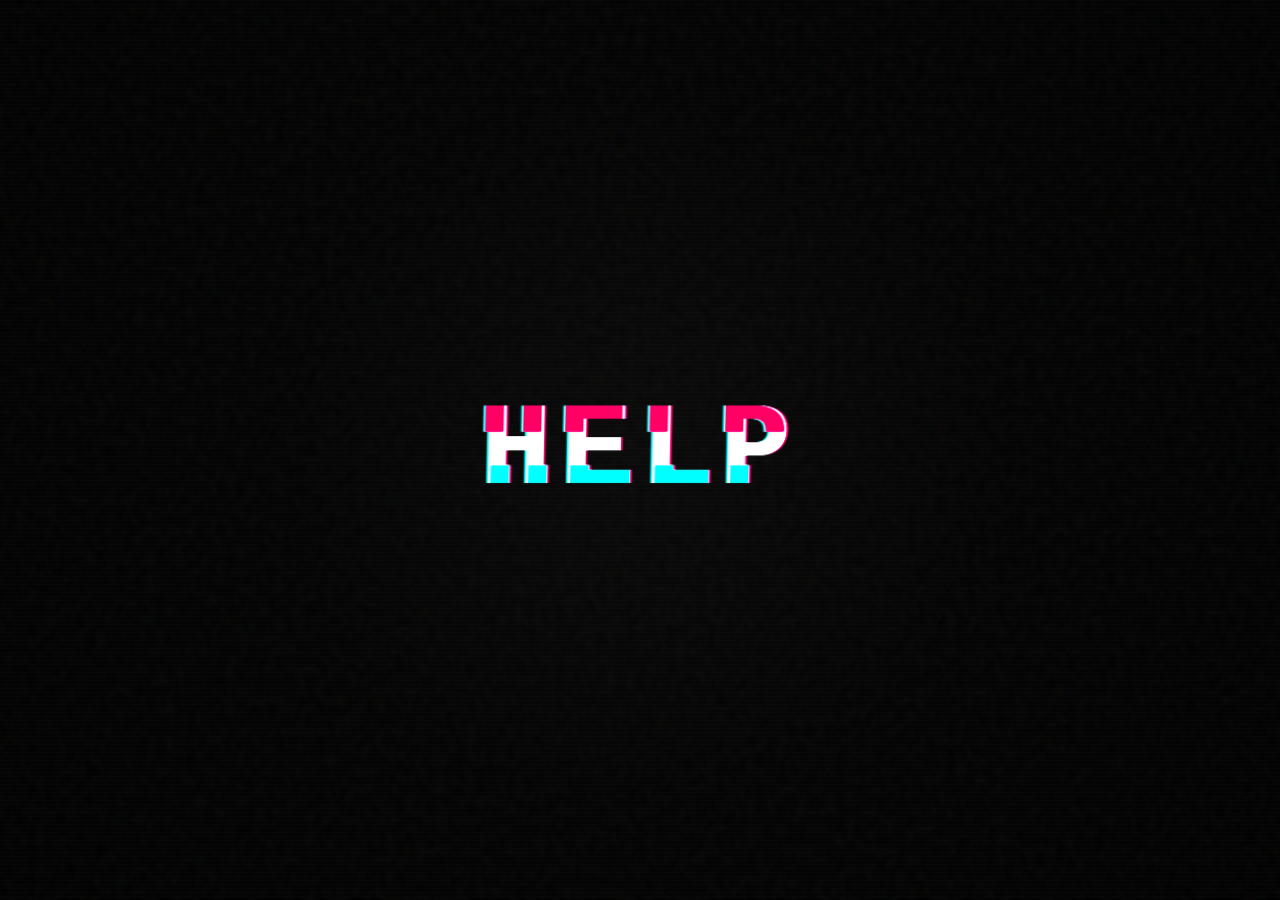
<file: index.html>
<!doctype html>
<html lang="en">
  <head>
    <meta charset="UTF-8" />
    <meta name="viewport" content="width=device-width, initial-scale=1.0" />

    <title>NIF | truth.</title>

    <link rel="stylesheet" href="the-truth.css" />
  </head>

  <body>
    <main class="horror">
      <div class="noise"></div>
      <div class="scanlines"></div>

      <div class="text-container">
        <div class="glitch-text" id="horrorText">...</div>
      </div>
    </main>

    <audio id="horrorMusic" autoplay loop>
      <source src="the-truth.mp3" type="audio/mp3" />
    </audio>

    <script src="the-truth.js"></script>
  </body>
</html>
</file>
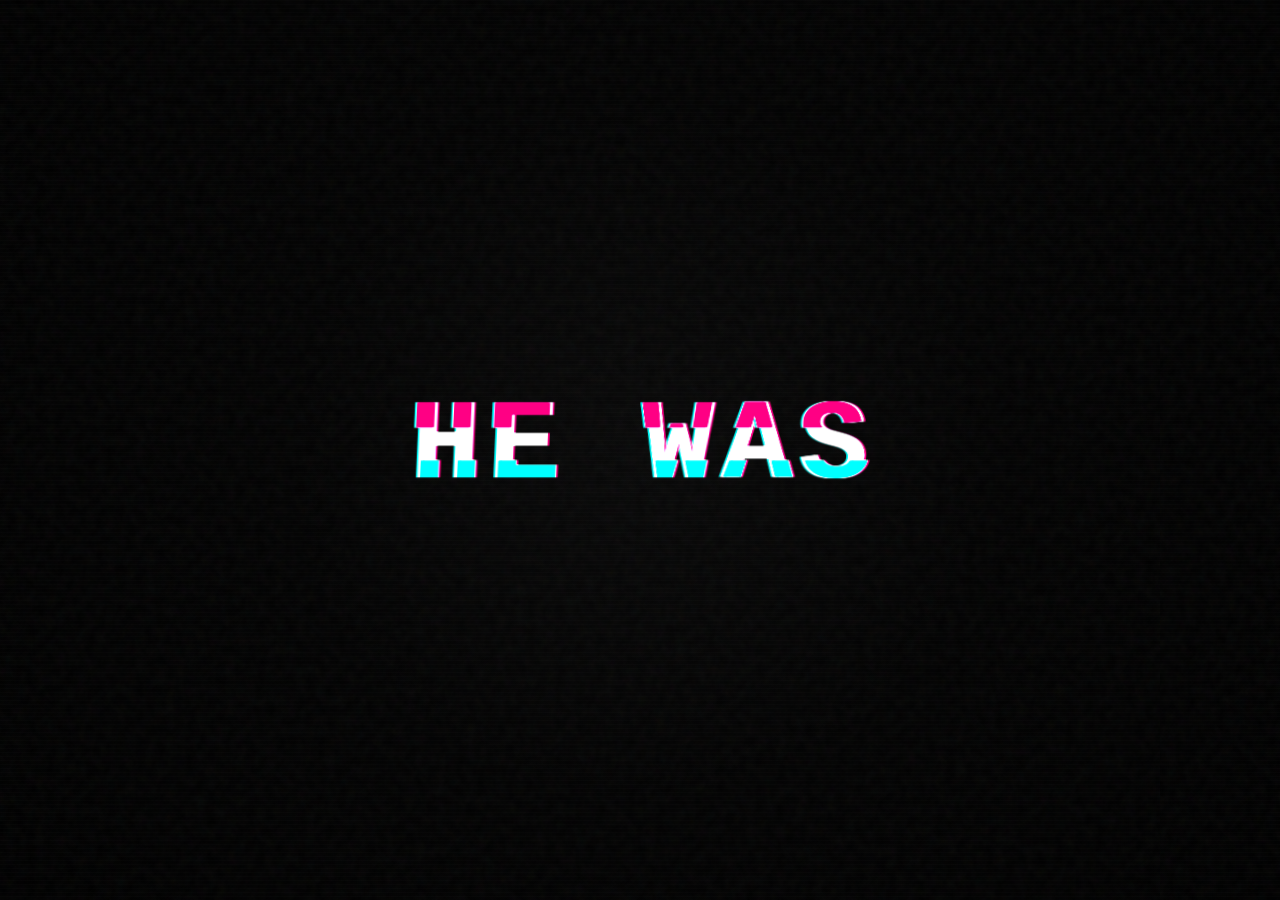
<file: the-truth.html>
<!doctype html>
<html lang="en">
  <head>
    <meta charset="UTF-8" />
    <meta name="viewport" content="width=device-width, initial-scale=1.0" />

    <title>NIF | truth.</title>

    <link rel="stylesheet" href="the-truth.css" />
  </head>

  <body>
    <main class="horror">
      <div class="noise"></div>
      <div class="scanlines"></div>

      <div class="text-container">
        <div class="glitch-text" id="horrorText">...</div>
      </div>
    </main>

    <script src="the-truth.js"></script>
  </body>
</html>
</file>
<file: the-truth.css>
* {
  margin: 0;
  padding: 0;
  box-sizing: border-box;
}

html,
body {
  width: 100%;
  height: 100%;
  overflow: hidden;
}

body {
  background: #000;
  color: #fff;

  font-family: "Courier New", monospace;

  cursor: none;
}

.horror {
  position: relative;

  width: 100vw;
  height: 100vh;

  display: flex;
  align-items: center;
  justify-content: center;

  overflow: hidden;

  background: radial-gradient(circle at center, #080808 0%, #020202 45%, #000 100%);
}

/* =========================================================
   TEXT
   ========================================================= */

.text-container {
  position: relative;

  display: flex;
  align-items: center;
  justify-content: center;

  width: 100%;
  height: 100%;
}

.glitch-text {
  position: relative;

  font-family: "Courier New", monospace;

  font-size: clamp(3rem, 9vw, 9rem);

  font-weight: 900;

  letter-spacing: 0.08em;

  text-align: center;

  color: #f2f2f2;

  user-select: none;

  text-shadow:
    2px 0 #ff003c,
    -2px 0 #00ffff;

  animation:
    text-flicker 0.08s infinite,
    text-shake 0.12s infinite;

  will-change: transform, filter;
}

/* =========================================================
   GLITCH LAYERS
   ========================================================= */

.glitch-text::before,
.glitch-text::after {
  content: attr(data-text);

  position: absolute;

  top: 0;
  left: 0;

  width: 100%;
  height: 100%;

  pointer-events: none;

  overflow: hidden;
}

.glitch-text::before {
  color: #ff003c;

  transform: translate(-4px, 0);

  clip-path: inset(10% 0 65% 0);

  animation: glitch-red 0.12s infinite steps(2);
}

.glitch-text::after {
  color: #00ffff;

  transform: translate(4px, 0);

  clip-path: inset(60% 0 10% 0);

  animation: glitch-blue 0.09s infinite steps(2);
}

/* =========================================================
   HARD FLICKER
   ========================================================= */

@keyframes text-flicker {
  0% {
    opacity: 1;
  }

  15% {
    opacity: 0.85;
  }

  20% {
    opacity: 1;
  }

  35% {
    opacity: 0.35;
  }

  37% {
    opacity: 1;
  }

  50% {
    opacity: 0.75;
  }

  52% {
    opacity: 1;
  }

  70% {
    opacity: 0.2;
  }

  72% {
    opacity: 1;
  }

  85% {
    opacity: 0.9;
  }

  100% {
    opacity: 1;
  }
}

/* =========================================================
   TEXT MOVEMENT
   ========================================================= */

@keyframes text-shake {
  0% {
    transform: translate(0, 0);
  }

  20% {
    transform: translate(-2px, 1px);
  }

  40% {
    transform: translate(3px, -1px);
  }

  60% {
    transform: translate(-1px, 2px);
  }

  80% {
    transform: translate(2px, -2px);
  }

  100% {
    transform: translate(0, 0);
  }
}

/* =========================================================
   RED CHANNEL
   ========================================================= */

@keyframes glitch-red {
  0% {
    clip-path: inset(10% 0 80% 0);
    transform: translate(-6px, 0);
  }

  20% {
    clip-path: inset(40% 0 40% 0);
    transform: translate(7px, -2px);
  }

  40% {
    clip-path: inset(75% 0 10% 0);
    transform: translate(-4px, 1px);
  }

  60% {
    clip-path: inset(20% 0 55% 0);
    transform: translate(5px, 2px);
  }

  80% {
    clip-path: inset(55% 0 25% 0);
    transform: translate(-8px, -1px);
  }

  100% {
    clip-path: inset(5% 0 75% 0);
    transform: translate(4px, 0);
  }
}

/* =========================================================
   BLUE CHANNEL
   ========================================================= */

@keyframes glitch-blue {
  0% {
    clip-path: inset(70% 0 5% 0);
    transform: translate(7px, 1px);
  }

  20% {
    clip-path: inset(15% 0 60% 0);
    transform: translate(-6px, 0);
  }

  40% {
    clip-path: inset(45% 0 30% 0);
    transform: translate(5px, -2px);
  }

  60% {
    clip-path: inset(5% 0 75% 0);
    transform: translate(-7px, 2px);
  }

  80% {
    clip-path: inset(65% 0 15% 0);
    transform: translate(8px, 0);
  }

  100% {
    clip-path: inset(35% 0 45% 0);
    transform: translate(-4px, -1px);
  }
}

/* =========================================================
   SCANLINES
   ========================================================= */

.scanlines {
  position: absolute;

  inset: 0;

  pointer-events: none;

  background: repeating-linear-gradient(to bottom, rgba(255, 255, 255, 0.025) 0px, rgba(255, 255, 255, 0.025) 1px, transparent 1px, transparent 4px);

  opacity: 0.5;

  mix-blend-mode: screen;
}

/* =========================================================
   NOISE
   ========================================================= */

.noise {
  position: absolute;

  inset: -50%;

  pointer-events: none;

  opacity: 0.08;

  background-image: url("data:image/svg+xml,%3Csvg viewBox='0 0 200 200' xmlns='http://www.w3.org/2000/svg'%3E%3Cfilter id='noise'%3E%3CfeTurbulence type='fractalNoise' baseFrequency='.9' numOctaves='4' stitchTiles='stitch'/%3E%3C/filter%3E%3Crect width='100%25' height='100%25' filter='url(%23noise)' opacity='.5'/%3E%3C/svg%3E");

  animation: noise-move 0.15s infinite steps(2);
}

@keyframes noise-move {
  0% {
    transform: translate(0, 0);
  }

  25% {
    transform: translate(3%, -2%);
  }

  50% {
    transform: translate(-2%, 3%);
  }

  75% {
    transform: translate(4%, 1%);
  }

  100% {
    transform: translate(-3%, -4%);
  }
}

/* =========================================================
   MOBILE
   ========================================================= */
 
@media (max-width: 600px) {
  .glitch-text {
    font-size: 15vw;
    letter-spacing: 0.04em;
  }
}
</file>
